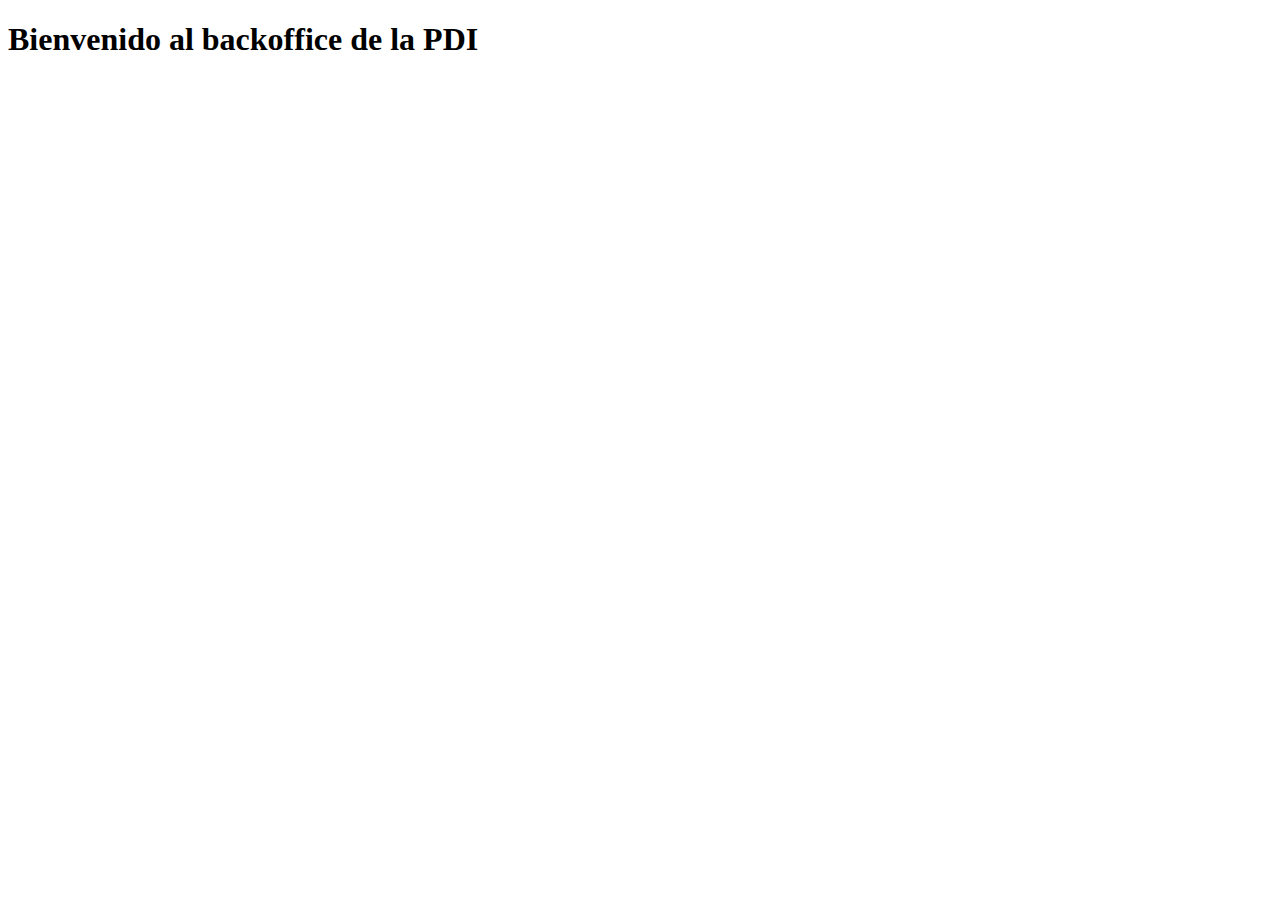
<file: backoffice/src/main/resources/uy/gub/agesic/pdi/backoffice/views/Index.html>
<!DOCTYPE html>

<html lang="es">
	<body>
		<wicket:extend>	
		
			<form wicket:id="indexForm">
				<h1 class="header">Bienvenido al backoffice de la PDI</h1>
			</form>

		</wicket:extend>

	</body>
</html>
</file>
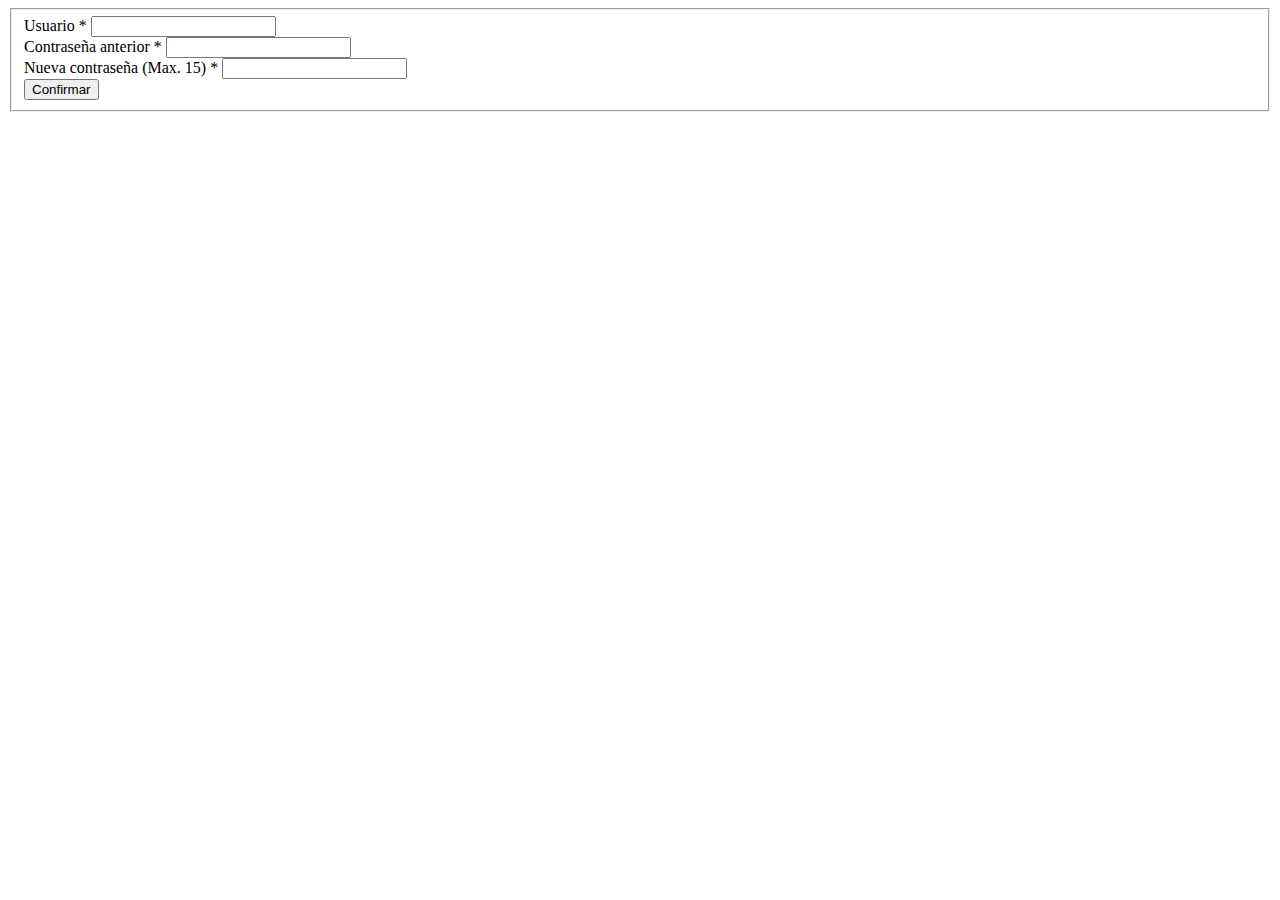
<file: backoffice/src/main/resources/uy/gub/agesic/pdi/backoffice/views/Password.html>
<!DOCTYPE html>

<html lang="es">

<body>
<wicket:extend>

    <form wicket:id="passwordForm">

        <div class="row">
            <div class="col-sm-6 col-sm-offset-3">
                <fieldset>

                    <div class="form-group">
                        <label>Usuario *</label>
                        <input wicket:id="login" class="form-control" type="text">
                        <div wicket:id="loginFeedback"></div>
                    </div>

                    <div class="form-group">
                        <label>Contraseña anterior *</label>
                        <input wicket:id="password" class="form-control" type="password">
                        <div wicket:id="passwordFeedback"></div>
                    </div>

                    <div class="form-group">
                        <label>Nueva contraseña (Max. 15) *</label>
                        <input wicket:id="newPassword" class="form-control" type="password">
                        <div wicket:id="newPasswordFeedback"></div>
                    </div>

                    <div class="btn-group">
                        <button wicket:id="confirmar" class="btn btn-primary">Confirmar</button>
                    </div>
                </fieldset>
            </div>

        </div>

    </form>

</wicket:extend>
</body>
</html>
</file>
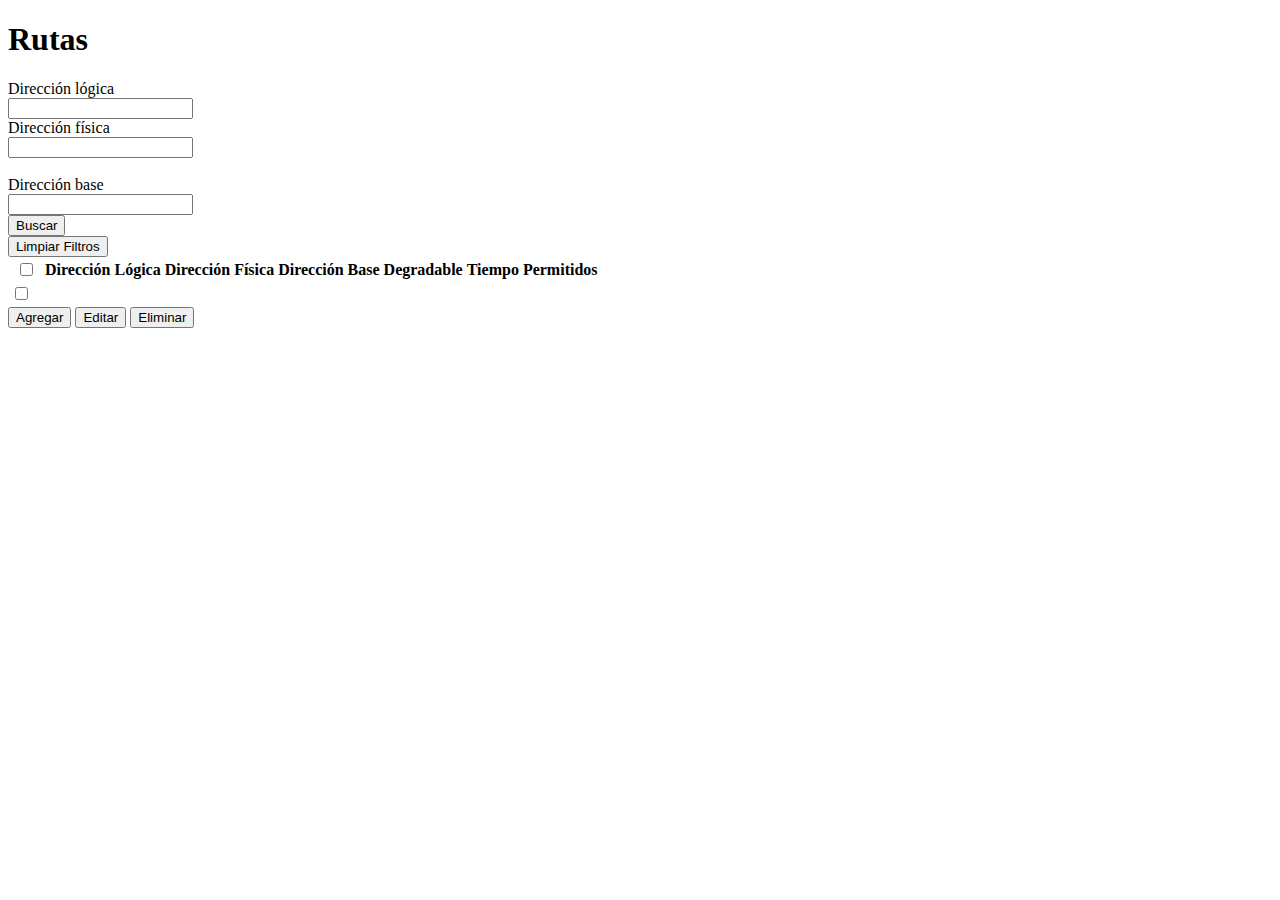
<file: backoffice/src/main/resources/uy/gub/agesic/pdi/backoffice/views/Rutas.html>
<!DOCTYPE html>

<html lang="es">
	<body>
		<wicket:extend>	
		
			<form wicket:id="rutasForm">

				<div class="page-title clearfix">
			  		<h1 class="header">Rutas</h1>
			  	</div>
		
				<div class="row">
		
					<div class="col-sm-12">
		
						<div class="well filters">
		
							<div class="form-group clearfix">
		
								<div class="row">
		
									<div class="col-sm-1 col-lg-6">
										<div class="input-group">
											<div class="input-group-addon">
												Direcci&oacute;n l&oacute;gica
											</div>
											<input class="form-control" type="text" wicket:id="logical"></input>
										</div>
									</div>
	
									<div class="col-sm-6 col-lg-6">
										<div class="input-group">
											<div class="input-group-addon">
												Direcci&oacute;n f&iacute;sica
											</div>
											<input class="form-control" type="text" wicket:id="physical"></input>
										</div>
									</div>

								</div>

								<div class="row">&nbsp;</div>

								<div class="row">
									<div class="col-sm-1 col-lg-10">
										<div class="input-group">
											<div class="input-group-addon">
												Direcci&oacute;n base
											</div>
											<input class="form-control" type="text" wicket:id="baseURI"></input>
										</div>
									</div>
	
									<div class="col-sm-12 col-lg-1">
										<input type="submit" class="btn btn-primary pull-right" wicket:id="buscar" value="Buscar" />
									</div>
									<div class="col-sm-12 col-lg-1">
										<input type="submit" class="btn btn-primary pull-right" wicket:id="limpiarFiltros" value="Limpiar Filtros" />
									</div>
								</div>
							</div>
							
						</div>
						
						<span wicket:id="group">
							<table class="table table-bordered">
								<thead>
									<tr>
										<th width="30px">
											<input type="checkbox" wicket:id="groupSelector"></input>
										</th>
										<th>Direcci&oacute;n L&oacute;gica</th>
										<th>Direcci&oacute;n F&iacute;sica</th>
										<th>Direcci&oacute;n Base</th>
										<th>Degradable</th>
										<th>Tiempo</th>
										<th>Permitidos</th>
									</tr>
								</thead>
								<tbody>
									<tr wicket:id="rows">
										<td class="vcenter">
			                				<input type="checkbox" wicket:id="dataRowSelector"/>
			                			</td>
			                			<td>
			                				<a wicket:id="dataRowLink" title="Trabajar con esta ruta">
			                					<span wicket:id="dataRowLogical"></span>
			                				</a>
			                			</td>
			                			<td wicket:id="dataRow"></td>
									</tr>							
								</tbody>
							</table>
						</span>

						<div class="pagination-area pull-right">
							<span wicket:id="pagingNavigator"></span>
						</div>		
		
						<div class="pull-left">
							<div class="btn-group">
								<input type="submit" class="btn btn-primary" wicket:id="agregar" value="Agregar" />
								<input type="submit" class="btn btn-primary" wicket:id="modificar" value="Editar" />
								<input type="submit" class="btn btn-primary" wicket:id="eliminar" value="Eliminar" />
							</div>
						</div>
		
					</div>
	
				</div>

			</form>
			
		</wicket:extend>		
		
	</body>
</html>
</file>
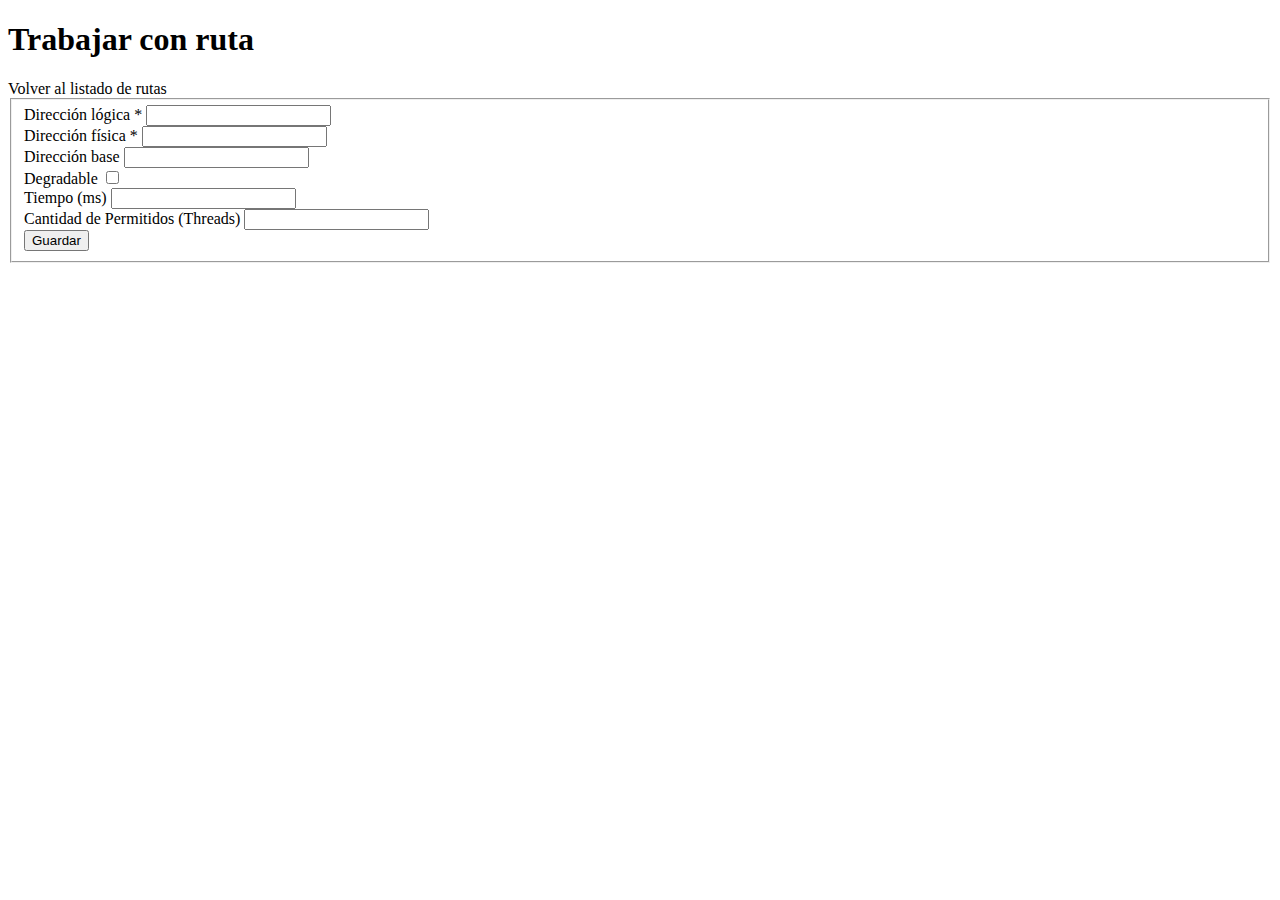
<file: backoffice/src/main/resources/uy/gub/agesic/pdi/backoffice/views/TrabajarConRuta.html>
<!DOCTYPE html>

<html lang="es">

<body>
	<wicket:extend>

		<form wicket:id="trabajarConRutaForm">

			<div class="page-title clearfix">
				<h1 class="header">Trabajar con ruta</h1>
				<div class="text-right">
					<a wicket:id="linkVolver">Volver al listado de rutas</a>
				</div>
			</div>

			<div class="row">
				<div class="col-sm-6 col-sm-offset-3">
					<fieldset>
						<div class="form-group">
							<label>Direcci&oacute;n l&oacute;gica *</label>
							<input wicket:id="logical" class="form-control" type="text">
							<div wicket:id="logicalFeedback"></div>
						</div>

						<div class="form-group">
							<label>Direcci&oacute;n f&iacute;sica *</label>
							<input wicket:id="physical" class="form-control" type="text">
							<div wicket:id="physicalFeedback"></div>
						</div>

						<div class="form-group">
							<label>Direcci&oacute;n base</label>
							<input wicket:id="baseURI" class="form-control" type="text">
							<div wicket:id="baseURIFeedback"></div>
						</div>

						<div class="form-group">
							<label>Degradable</label>
									<input wicket:id="degraded" type="checkbox" width="40px">
							<div wicket:id="degradedFeedback"></div>
						</div>

						<div class="form-group">
							<label>Tiempo (ms)</label>
							<input wicket:id="degradeTimeout" class="form-control" type="number">
							<div wicket:id="degradeTimeoutFeedback"></div>
						</div>

						<div class="form-group">
							<label>Cantidad de Permitidos (Threads)</label>
							<input wicket:id="degradePermits" class="form-control" type="number">
							<div wicket:id="degradePermitsFeedback"></div>
						</div>

						<div class="btn-group">
							<button wicket:id="btnGuardar" class="btn btn-primary">Guardar</button>
						</div>
					</fieldset>
				</div>

			</div>

		</form>

	</wicket:extend>
</body>
</html>
</file>
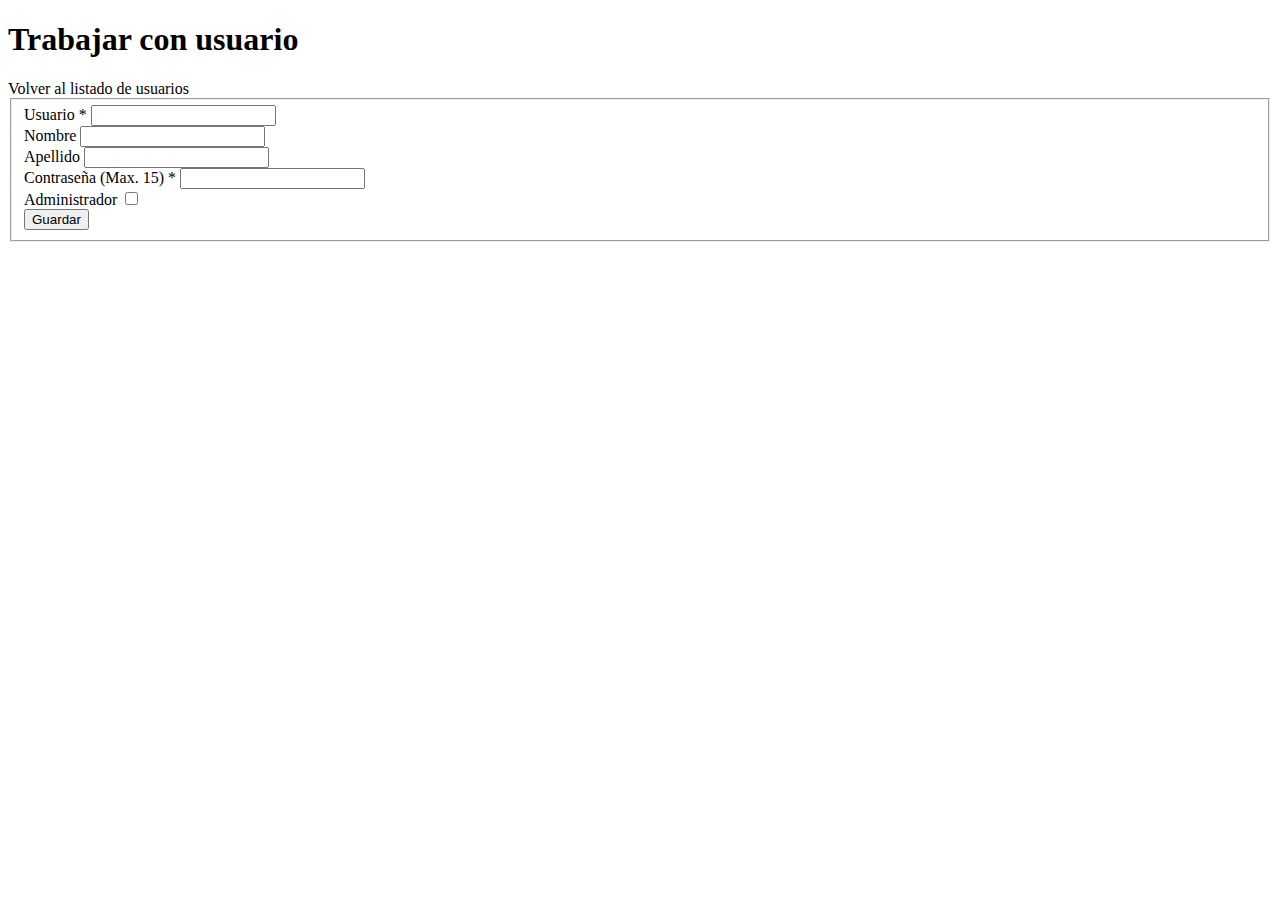
<file: backoffice/src/main/resources/uy/gub/agesic/pdi/backoffice/views/TrabajarConUsuario.html>
<!DOCTYPE html>

<html lang="es">

<body>
<wicket:extend>

    <form wicket:id="trabajarConUsuarioForm">

        <div class="page-title clearfix">
            <h1 class="header">Trabajar con usuario</h1>
            <div class="text-right">
                <a wicket:id="linkVolver">Volver al listado de usuarios</a>
            </div>
        </div>

        <div class="row">
            <div class="col-sm-6 col-sm-offset-3">
                <fieldset>

                    <!--<div class="form-group">-->
                          <!--<input wicket:id="id" class="form-control" hidden="true" type="hidden">-->
                    <!--</div>-->

                    <div class="form-group">
                        <label>Usuario *</label>
                        <input wicket:id="login" class="form-control" type="text">
                        <div wicket:id="loginFeedback"></div>
                    </div>

                    <div class="form-group">
                        <label>Nombre</label>
                        <input wicket:id="nombre" class="form-control" type="text">
                        <div wicket:id="nombreFeedback"></div>
                    </div>

                    <div class="form-group">
                        <label>Apellido</label>
                        <input wicket:id="apellido" class="form-control" type="text">
                        <div wicket:id="apellidoFeedback"></div>
                    </div>

                    <div class="form-group">
                        <label wicket:id="labelPassword">Contraseña (Max. 15) *</label>
                        <input wicket:id="password" class="form-control" type="password">
                        <div wicket:id="passwordFeedback"></div>
                    </div>

                    <div class="form-group">
                        <label>Administrador</label>
                        <input wicket:id="admin" type="checkbox" width="40px">
                        <div wicket:id="adminFeedback"></div>
                    </div>

                    <div class="btn-group">
                        <button wicket:id="btnGuardar" class="btn btn-primary">Guardar</button>
                    </div>
                </fieldset>
            </div>

        </div>

    </form>

</wicket:extend>
</body>
</html>
</file>
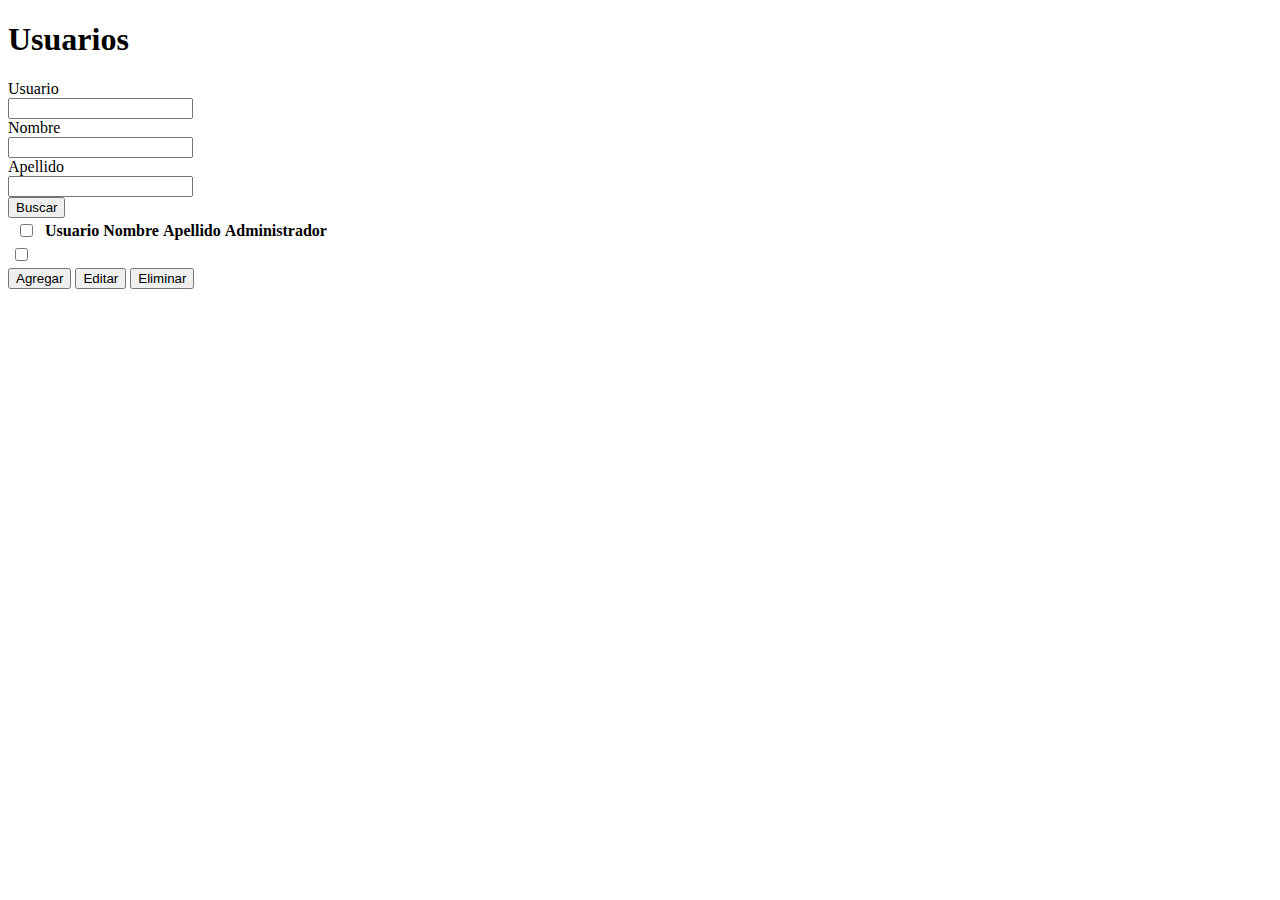
<file: backoffice/src/main/resources/uy/gub/agesic/pdi/backoffice/views/Usuarios.html>
<!DOCTYPE html>

<html lang="es">
<body>
<wicket:extend>

    <form wicket:id="usuariosForm">

        <div class="page-title clearfix">
            <h1 class="header">Usuarios</h1>
        </div>

        <div class="row">

            <div class="col-sm-12">

                <div class="well filters">

                    <div class="form-group clearfix">

                        <div class="row">
                            <div class="col-sm-1 col-lg-3">
                                <div class="input-group">
                                    <div class="input-group-addon">
                                        Usuario
                                    </div>
                                    <input class="form-control" type="text" wicket:id="login"></input>
                                </div>
                            </div>

                            <div class="col-sm-3 col-lg-4">
                                <div class="input-group">
                                    <div class="input-group-addon">
                                        Nombre
                                    </div>
                                    <input class="form-control" type="text" wicket:id="nombre"></input>
                                </div>
                            </div>

                            <div class="col-sm-7 col-lg-4">
                                <div class="input-group">
                                    <div class="input-group-addon">
                                        Apellido
                                    </div>
                                    <input class="form-control" type="text" wicket:id="apellido"></input>
                                </div>
                            </div>
                            <div class="col-sm-12 col-lg-1">
                                <input type="submit" class="btn btn-primary pull-right" wicket:id="buscar" value="Buscar" />
                            </div>
                        </div>
                    </div>

                </div>

                <span wicket:id="group">
                    <table class="table table-bordered">
                        <thead>
                            <tr>
                                <th width="30px">
                                    <input type="checkbox" wicket:id="groupSelector"></input>
                                </th>
                                <th>Usuario</th>
                                <th>Nombre</th>
                                <th>Apellido</th>
                                <th>Administrador</th>
                            </tr>
                        </thead>
                        <tbody>
                            <tr wicket:id="rows">
                                <td class="vcenter">
                                    <input type="checkbox" wicket:id="dataRowSelector"/>
                                </td>
                                <td>
                                    <a wicket:id="dataRowLink" title="Trabajar con Usuario">
                                        <span wicket:id="dataRowLogin"></span>
                                    </a>
                                </td>
                                <td wicket:id="dataRow"></td>
                            </tr>
                        </tbody>
                    </table>
                </span>

                <div class="pagination-area pull-right">
                    <span wicket:id="pagingNavigator"></span>
                </div>

                <div class="pull-left">
                    <div class="btn-group">
                        <input type="submit" class="btn btn-primary" wicket:id="agregar" value="Agregar" />
                        <input type="submit" class="btn btn-primary" wicket:id="modificar" value="Editar" />
                        <input type="submit" class="btn btn-primary" wicket:id="eliminar" value="Eliminar" />
                    </div>
                </div>

            </div>
        </div>

    </form>

</wicket:extend>

</body>
</html>
</file>
